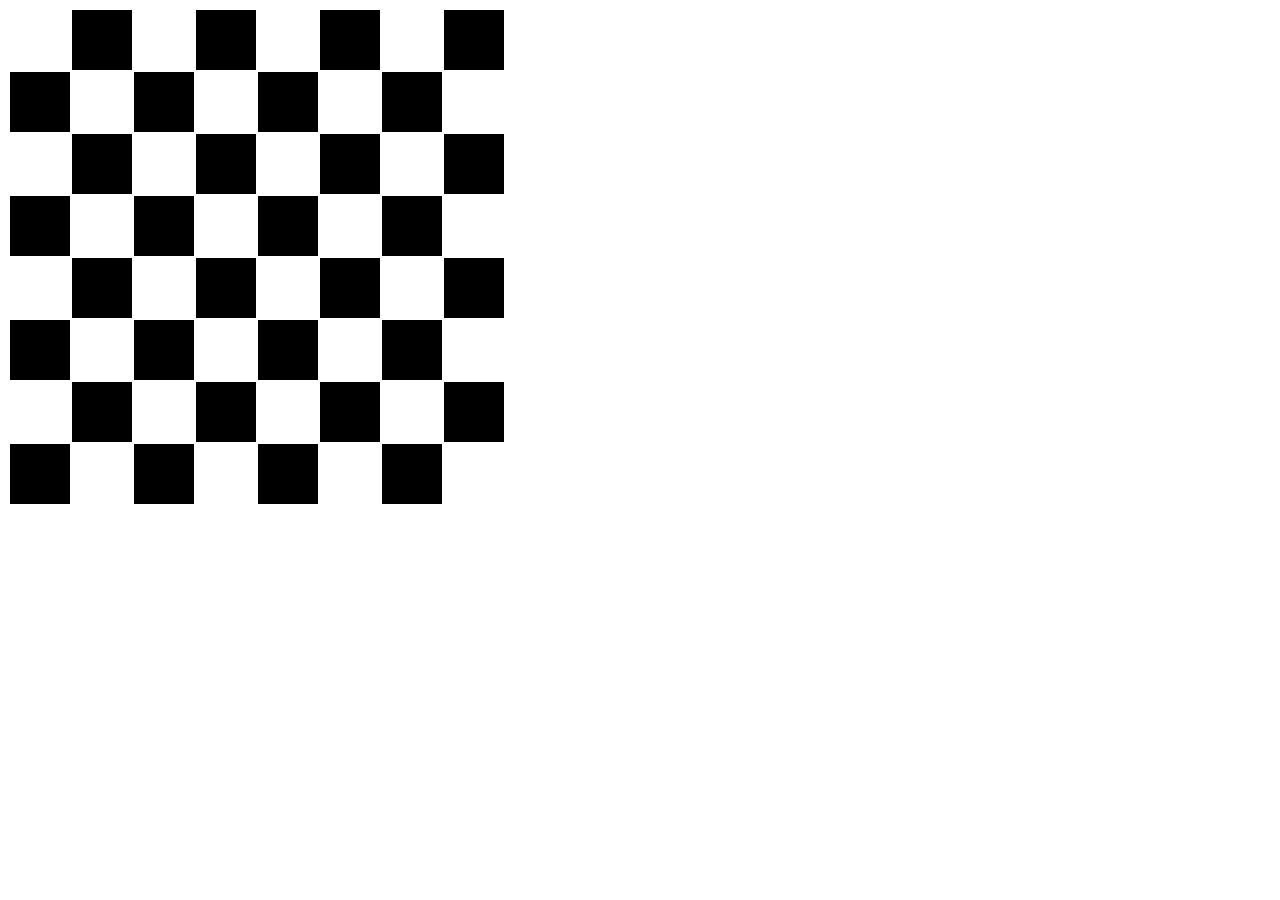
<file: checkerboard.html>
<!DOCTYPE html>
<html lang="cs">
<head><title>Checkerboard</title></head>
<body>
    <script>p = '<table>'
        for (let j = 1; j <= 8; j++) {
            p += "<tr>";
            for (let i = 1; i <= 8; i++)
                p += ('<td style="padding: 30px; background-color: ' + ((j + i) % 2 ? "black" : "white") + '"></td>');
            p += "</tr>";
        }
        document.write(p + "</table>");</script>
</body>
</html>

<!--
    no warning or error found on: https://validator.w3.org/nu/
-->
</file>
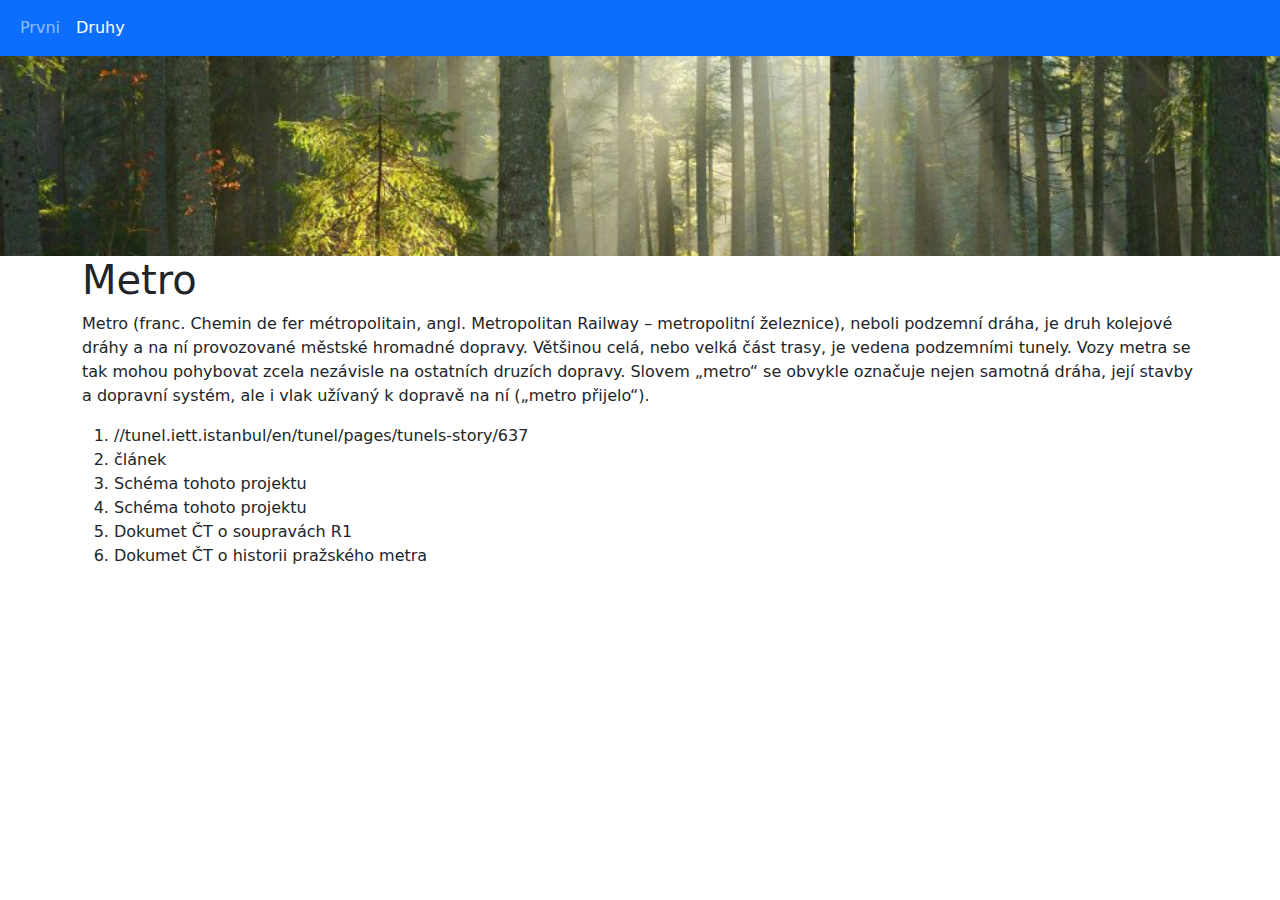
<file: bootstrap/template.html>
<!DOCTYPE html>
<html lang="en">

<head>
  <meta charset="UTF-8">
  <meta http-equiv="X-UA-Compatible" content="IE=edge">
  <meta name="viewport" content="width=device-width, initial-scale=1.0">
  <title>Template</title>
  <link href="https://cdn.jsdelivr.net/npm/bootstrap@5.2.1/dist/css/bootstrap.min.css" rel="stylesheet">
  <script src="https://cdn.jsdelivr.net/npm/bootstrap@5.2.1/dist/js/bootstrap.bundle.min.js"></script>
  <link rel="stylesheet" href="style.css">
</head>

<body>
  <nav class="navbar navbar-expand-lg navbar-dark bg-primary">
    <div class="container-fluid">
      <button class="navbar-toggler" type="button" data-bs-toggle="collapse" data-bs-target="#navbarNav"
        aria-controls="navbarNav" aria-expanded="false" aria-label="Toggle navigation">
        <span class="navbar-toggler-icon"></span>
      </button>
      <div class="collapse navbar-collapse" id="navbarNav">
        <ul class="navbar-nav">
          <li class="nav-item">
            <a class="nav-link" aria-current="page" href="">Prvni</a>
          </li>
          <li class="nav-item">
            <a class="nav-link active" href="">Druhy</a>
          </li>
        </ul>
      </div>
    </div>
  </nav>

  <div class="container-fluid hero-image">
  </div>

  <div class="container">
    <h1>Metro</h1>

    <p>Metro (franc. Chemin de fer métropolitain, angl. Metropolitan Railway – metropolitní železnice), neboli podzemní
      dráha, je druh kolejové dráhy a na ní provozované městské hromadné dopravy. Většinou celá, nebo velká část trasy,
      je vedena podzemními tunely. Vozy metra se tak mohou pohybovat zcela nezávisle na ostatních druzích dopravy.
      Slovem „metro“ se obvykle označuje nejen samotná dráha, její stavby a dopravní systém, ale i vlak užívaný k
      dopravě na ní („metro přijelo“). </p>


    <ol>
      <li>//tunel.iett.istanbul/en/tunel/pages/tunels-story/637</li>
      <li>článek</li>
      <li>Schéma tohoto projektu</li>
      <li>Schéma tohoto projektu</li>
      <li>Dokumet ČT o soupravách R1</li>
      <li>Dokumet ČT o historii pražského metra</li>
    </ol>
  </div>
</body>
<script>
  
  (() => {let t = setTimeout("location.reload();", 1000);
  document.addEventListener('keydown', (event) => {
    var keyValue = event.key;
    if (event.key === "s") {
      clearTimeout(t);
    } else if (event.key === "r")
    location.reload()
  }, false);}) //()
</script>

</html>
</file>
<file: bootstrap/style.css>
ul.menu {
    list-style-type: none;
    padding-left: 0;
}

.menu li {
    display: inline-block; 
}

.menu a {
    background-color: lightskyblue;
    margin: 5px 10px 5px 0;
    padding: 5px 10px;
    text-decoration: none;
}

.menu a:hover {
    background-color: aquamarine;
}

.hero-image {
    background-image: url('./cover.jpg');
    height: 200px;
    background-position: center;
    background-size: cover;
}


.skrtnuty {
    text-decoration:line-through;
}

img {
    height: 400px;
    width: 800px;
}

th, td {
    border: 1px solid black;
}
</file>
